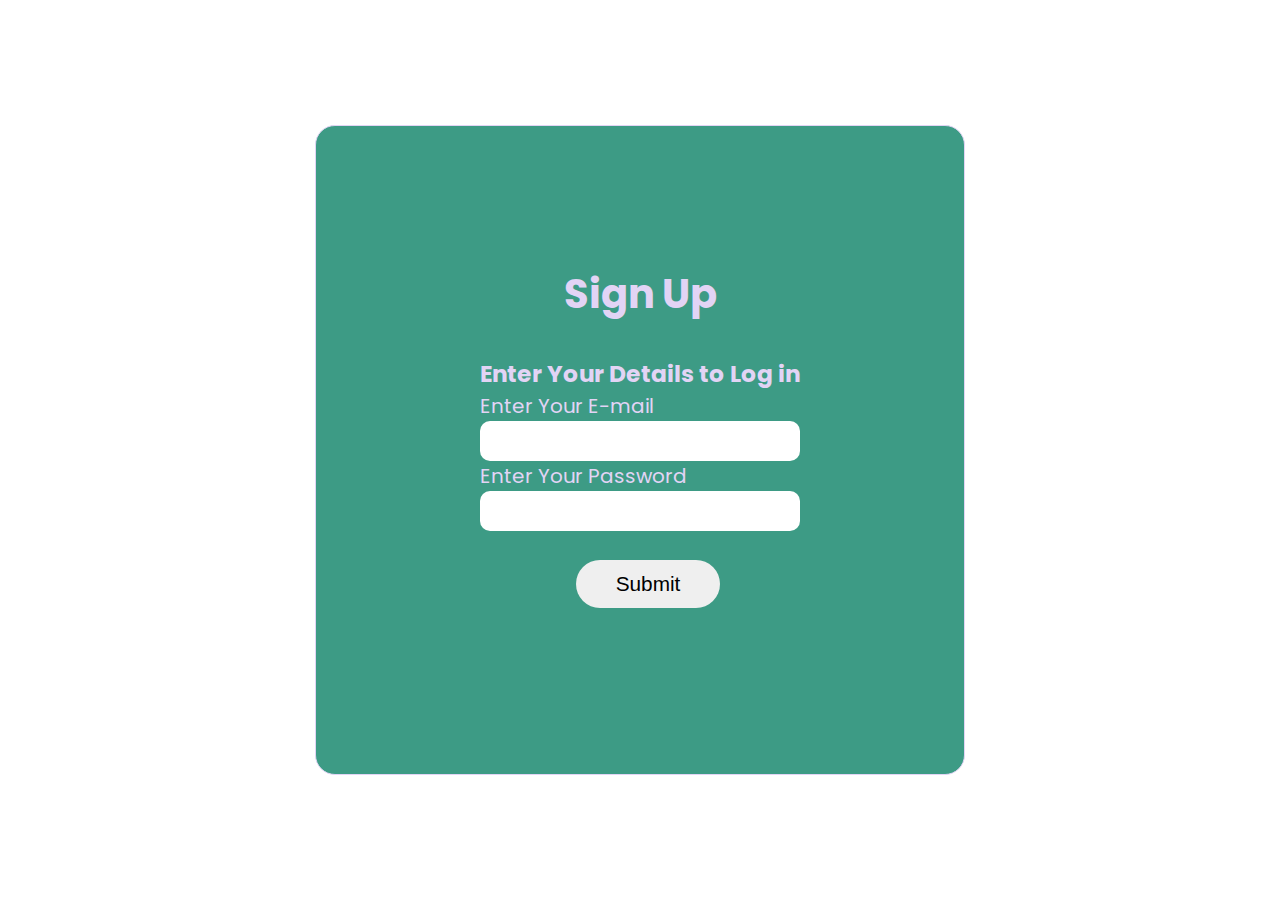
<file: index.html>
<!DOCTYPE html>
<html lang="en">

<head>
    <meta charset="UTF-8">
    <meta http-equiv="X-UA-Compatible" content="IE=edge">
    <meta name="viewport" content="width=device-width, initial-scale=1.0">
    <title>Baaper Bank</title>
    <link rel="stylesheet" href="./css/signup.css">
    <!-- --------------------- -->
    <link rel="preconnect" href="https://fonts.googleapis.com">
    <link rel="preconnect" href="https://fonts.gstatic.com" crossorigin>
    <link href="https://fonts.googleapis.com/css2?family=Poppins:wght@300;400;700&display=swap" rel="stylesheet">
    <!-- --------------------- -->
    <!-- --------------------- -->
</head>
 
<body>
    <main class="">
        <section class="log-in-container">
            <div class="log-in-page container" id="log-in-page">
                <form action="#" class="form">
                    <h1>Sign Up</h1>
                    <h3>Enter Your Details to Log in</h3>
                    <label for="email" id="email-filed"> Enter Your E-mail</label><br>
                    <input type="email" name="email" id="email"><br>
                    <label for="password" id="password-field">Enter Your Password</label><br>
                    <input type="password" name="password" id="password"> <br>

                    <input type="button" value="Submit" id="submit-btn">
                    
                    <div id="worng-info-section" class="d-none"> Please Type Your Email and Password Correct</div>

                </form>
            </div>
        </section>
    </main>
    <script src="./js/login.js"></script>

</body>

</html>
</file>
<file: css/signup.css>
*{
    margin: 0;
    padding: 0;
    box-sizing: border-box;
}
.d-none{
    display: none;
}
.d-block{
    display: block
}


body{
    font-family: 'Poppins', sans-serif;
}
.container{
    margin: 0 auto;
}
.log-in-container{
    height: 100vh;

}

.log-in-page{
    background:#3d9b85 ;
    color: #e2d4f5;
    font-size: 20px;
    position: relative;
    top: 50%;
    left: 0%;
    align-items: center;
    display: flex;
    justify-content: center;
    position: relative;
    border: 1px solid;
    padding: 2rem;
    width: 650px;
    height: 650px;
    border-radius: 20px;
    transform: translate(-0%, -50%);
    -webkit-transform: translate(-0%, -50%);
    -moz-transform: translate(-0%, -50%);
    -ms-transform: translate(-0%, -50%);
    -o-transform: translate(-0%, -50%);
    -webkit-border-radius: 20px;
    -moz-border-radius: 20px;
    -ms-border-radius: 20px;
    -o-border-radius: 20px;
}

input[type='email'],[type='password']{
    width: 100%;
    height: 2.5rem;
    outline: none;
    border: none;
    font-size: 1.3rem;
    padding: 1.2rem;
    border-radius:10px;
    -webkit-border-radius:10px;
    -moz-border-radius:10px;
    -ms-border-radius:10px;
    -o-border-radius:10px;
}

input[type='button']{
    color: #000000;
    font-size: 1.3rem;
    margin: 1.8rem 6rem;
    width: 45%;
    height: 3rem;
    text-align: center;
    border: none;
    cursor: pointer;
    border-radius: 50px;
    transition: .3s;
    -webkit-border-radius: 50px;
    -moz-border-radius: 50px;
    -ms-border-radius: 50px;
    -o-border-radius: 50px;
    -webkit-transition: .3s;
    -moz-transition: .3s;
    -ms-transition: .3s;
    -o-transition: .3s;
}
input[type='button']:hover{
    background: rgb(11, 164, 211);
    color: #fff;
}
form h1{
    text-align: center;
    margin-bottom: 2rem;
}
</file>
